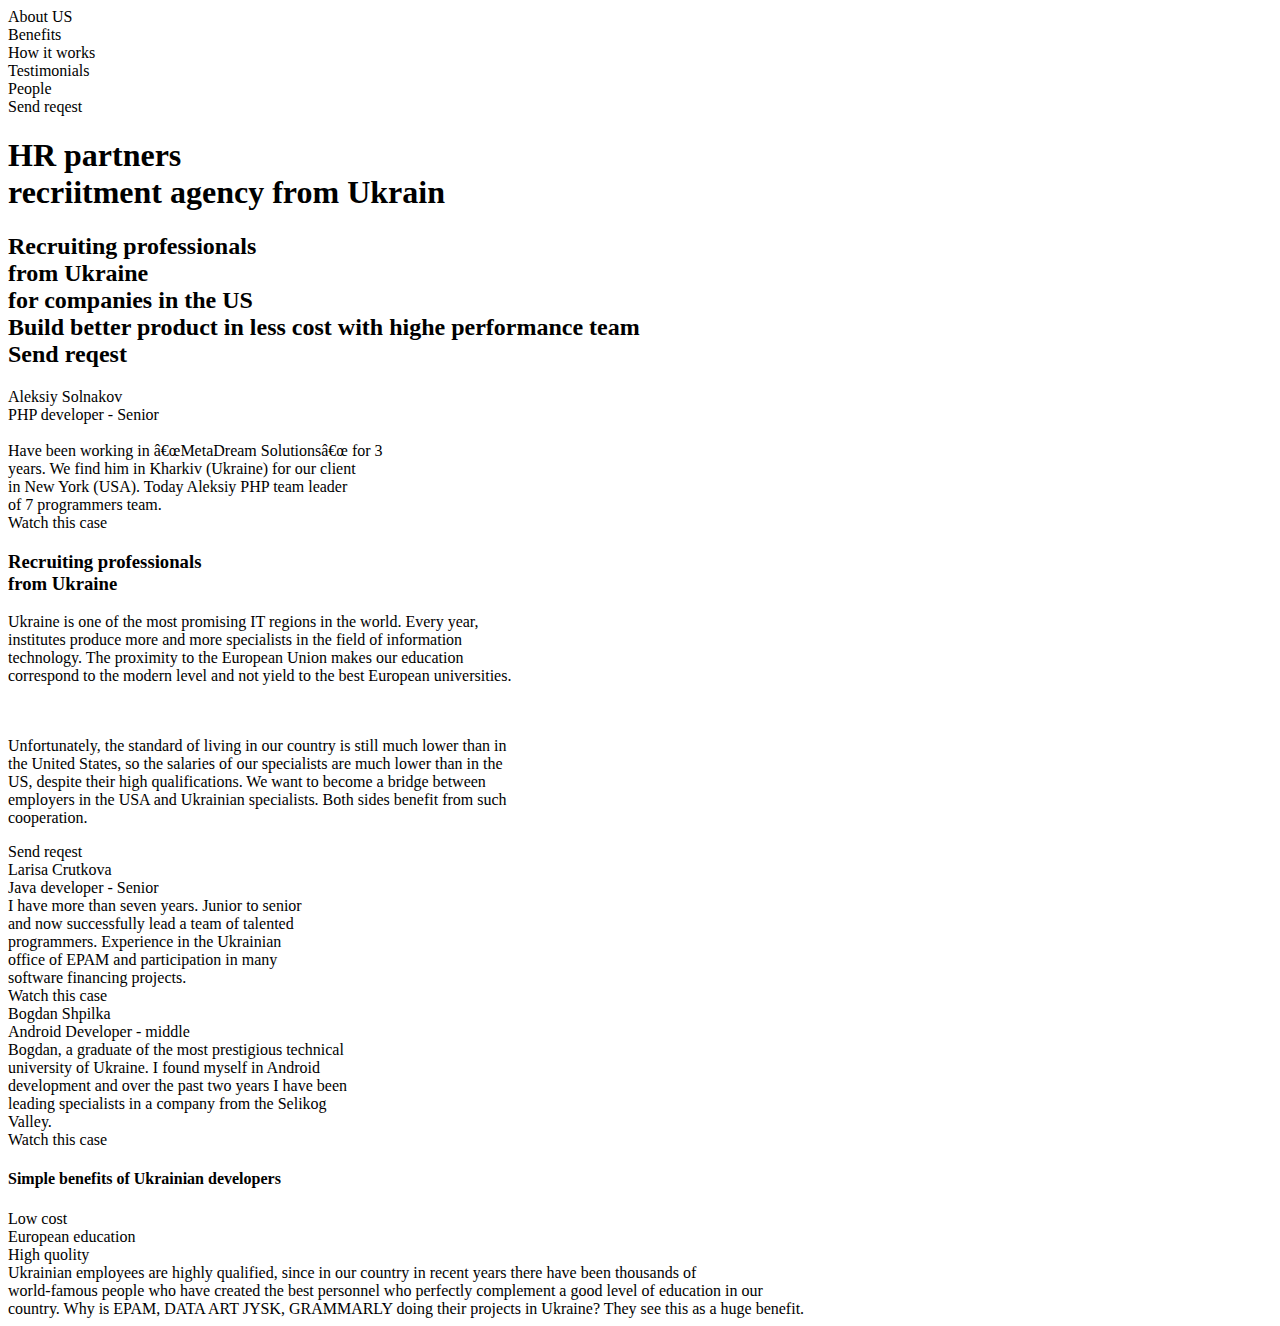
<file: index.html>
<!DOCTYPE html>
<html lang="ru">
<head>
	<meta http-equiv="Content-type" content="text/html";charset="utf-8" />
	<title>Фигма копия</title>
	<link rel="stylesheet" type="text/css" href="C:\Users\maxsindi\Desktop\фигма.css">
</head>
<body>
	<div class="brandwall">
		<div class="brandwall-dark">
			<div class="titlle">
				<div class="t1">
					About US
				</div>
				<div class="t2">
					Benefits
				</div>
				<div class="t3">
					How it works
				</div>
				<div class="t4">
					Testimonials
				</div>
				<div class="t5">
					People
				</div>
				<div class="t6">
					Send reqest
				</div>
			</div>
			<div class="round">
			</div>
			<h1>
				HR partners<br>
				<span class="s1">
				recriitment agency from Ukrain
				</span>
			</h1>
			<h2>Recruiting professionals<br> from Ukraine<br> for companies in the US
				<br>
				<span class="s2">
					Build better product in less cost with highe performance team
				</span>
				<div class="sr">
					Send reqest
				</div>
			</h2>
		</div>
	</div>
	<div class="boy">
	</div>
	<div class="boytext">
		Aleksiy Solnakov<br>
		<div class="senior">PHP developer - Senior</div><br>
		<div class="senior-text">Have been working in “MetaDream Solutions“ for 3<br> years. We find him in Kharkiv (Ukraine) for our client<br> in New York (USA). Today Aleksiy PHP team leader<br> of 7 programmers team.</div>
		<div class="wtc-1">Watch this case</div>
		<div class="case-1">
			<div class="arrow-1">
				<div></div>
			</div>
		</div>
	</div>
	<h3>
		Recruiting professionals<br> from Ukraine
	</h3>
	<div class="h3-text">
		Ukraine is one of the most promising IT regions in the world. Every year,<br> institutes produce more and more specialists in the field of information<br> technology. The proximity to the European Union makes our education<br> correspond to the modern level and not yield to the best European universities.<br><br><br><p>

		Unfortunately, the standard of living in our country is still much lower than in<br> the United States, so the salaries of our specialists are much lower than in the<br> US, despite their high qualifications. We want to become a bridge between<br> employers in the USA and Ukrainian specialists. Both sides benefit from such<br> cooperation.</p>
	</div>
	<div class="sr1">
		Send reqest
	</div>
	<div class="larisa-text">
		Larisa Crutkova<br>
		<div class="L-senior">
		Java developer - Senior
	   </div>
	   <div class="L-senior-text">
	   	I have more than seven years. Junior to senior<br> and now successfully lead a team of talented<br> programmers. Experience in the Ukrainian<br> office of EPAM and participation in many<br> software financing projects.
	   </div>
	   <div class="wtc-2">Watch this case</div>
	   <div class="case-2">
	   </div>
	</div>
	<div class="Larisa">
	</div>
	<div class="bogdan-text">
		<div class="bogdan">
		</div>
		<div class="Bogdan-Shpilka">Bogdan Shpilka</div>
		<div class="B-midle">Android Developer - middle</div>
		<div class="B-midle-text">Bogdan, a graduate of the most prestigious technical<br> university of Ukraine. I found myself in Android<br> development and over the past two years I have been<br> leading specialists in a company from the Selikog<br> Valley.</div>
      <div class="wtc-3">Watch this case</div>
		<div class="case-3"></div>
	</div>
	<div class="brandwall-2">
		<h4>Simple benefits of Ukrainian developers</h4>
		<div class="flex-2">
			<div>
				Low cost
			</div>
			<div>
				European education
			</div>
			<div>
				High quolity
			</div>
		</div>
		<div class="flex-2-text">
			Ukrainian employees are highly qualified, since in our country in recent years there have been thousands of<br> world-famous people who have created the best personnel who perfectly complement a good level of education in our<br> country. Why is EPAM, DATA ART JYSK, GRAMMARLY doing their projects in Ukraine? They see this as a huge benefit.
		</div>
		<div class="B-flex">
			<div class="B-UA">
			
			</div>
			<div class="B-USA">
			
			</div>
      </div>
	</div>
</body>
</html>
</file>
